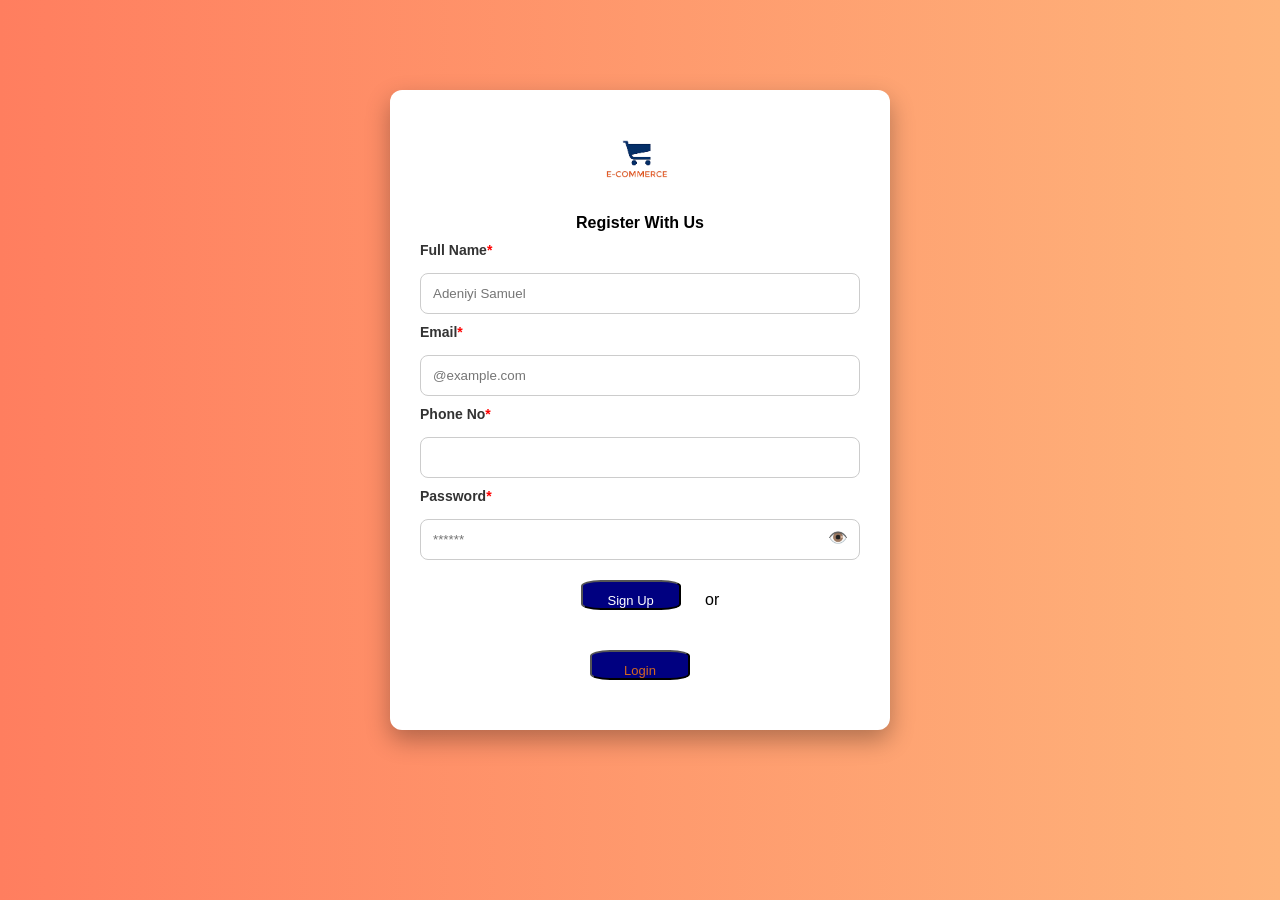
<file: index.html>
<!DOCTYPE html>
<html lang="en">
<head>
    <meta charset="UTF-8">
    <meta name="viewport" content="width=nav, initial-scale=1.0">
    <title>Document</title>
</head>
<link rel="stylesheet" href="style.css">
<body >
    




<form action="index.html" method="POST">
    <div class="container-login">
        <div>
            <div class="login-cont">
                <img src="e-commerce-logo.png" alt="">
                <h4><strong>Register With Us</strong></h4><p></p>
                
                <p>Full Name<span style="color: red;">*</span></p>
                <input type="text" id="fname" placeholder="Adeniyi Samuel" required><p></p>

                <p>Email<span style="color: red;">*</span></p>
                <input type="email" id="email" placeholder="@example.com" required><p></p>

                <p>Phone No<span style="color: red;">*</span></p>
                <input type="number" id="phone" required><p></p>

                <p>Password<span style="color:red;">*</span></p>

                <div class="password-box">
                    <input type="password" id="login-pass" placeholder="******" >
                    <span id="togglePassword">👁️</span>
                    <p id="passwordError"></p>
                </div>

                <button><a href="login.html" style="color: white; text-decoration: none;">Sign Up</a></button> or <div><button><a href="login.html">Login</a></button></div>

            </div>
        </div>
    </div>
</form>


<script src="e-commerce.js"></script>
</body>
</html>
</file>
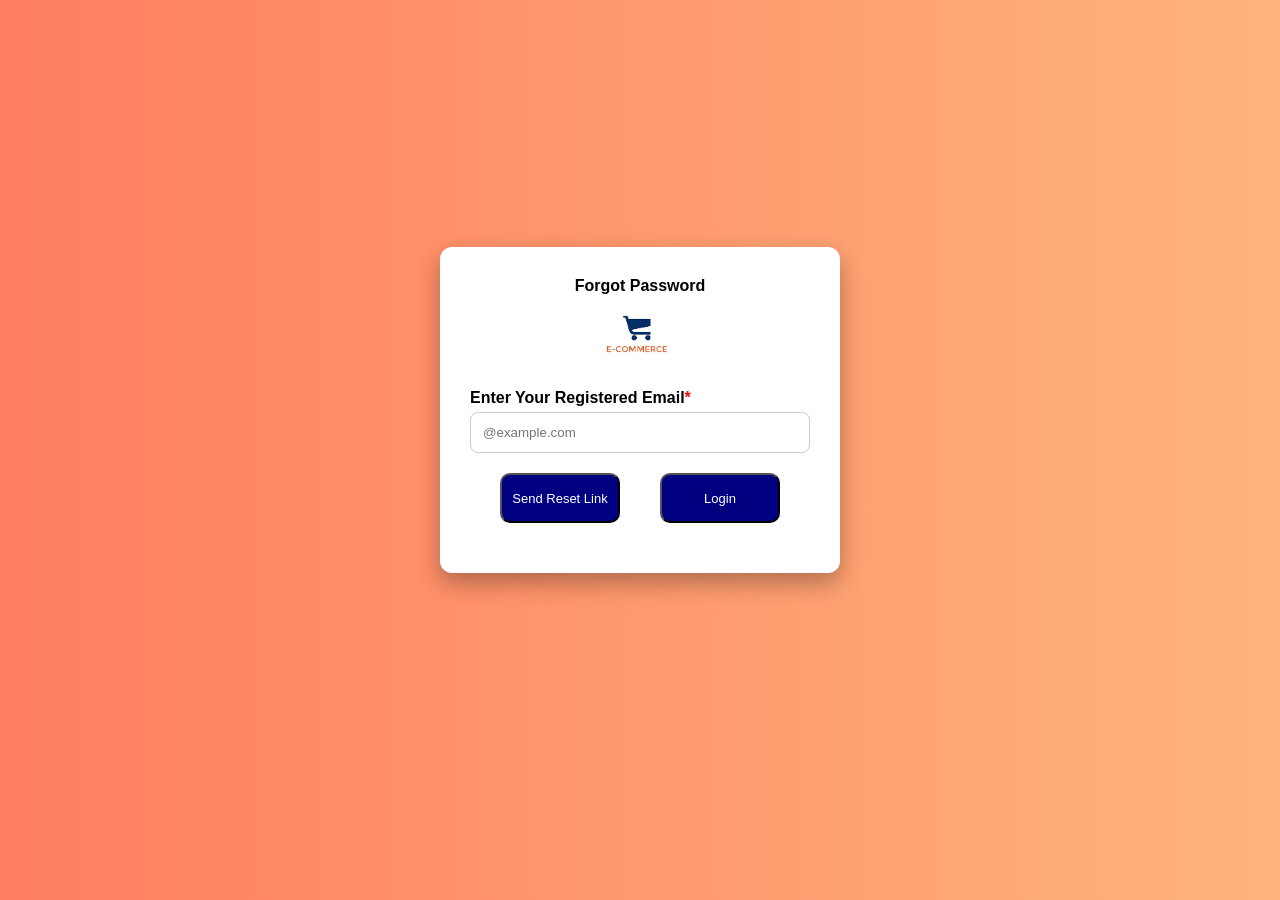
<file: forgot_password.html>
<!DOCTYPE html>
<html lang="en">
<head>
    <meta charset="UTF-8">
    <meta name="viewport" content="width=device-width, initial-scale=1.0">
    <title>E-commerce</title>
</head>
<link rel="stylesheet" href="style.css">
<body>
    


    <form action="">
        <div class="container-forgot">
             <div class="forgot_cont">
            <h4>Forgot Password</h4>
            <img src="e-commerce-logo.png" alt=""><p></p>
                 <p>Enter Your Registered Email<span style="color: red;">*</span></p>
                 <input type="email" id="email" placeholder="@example.com" >

                 <div><button><a href="reset_password.html">Send Reset Link</a> </button><button><a href="login.html">Login</a></button></div>
                 <div></div>

            </div>
         </div>
    </form>
</body>
</html>
</file>
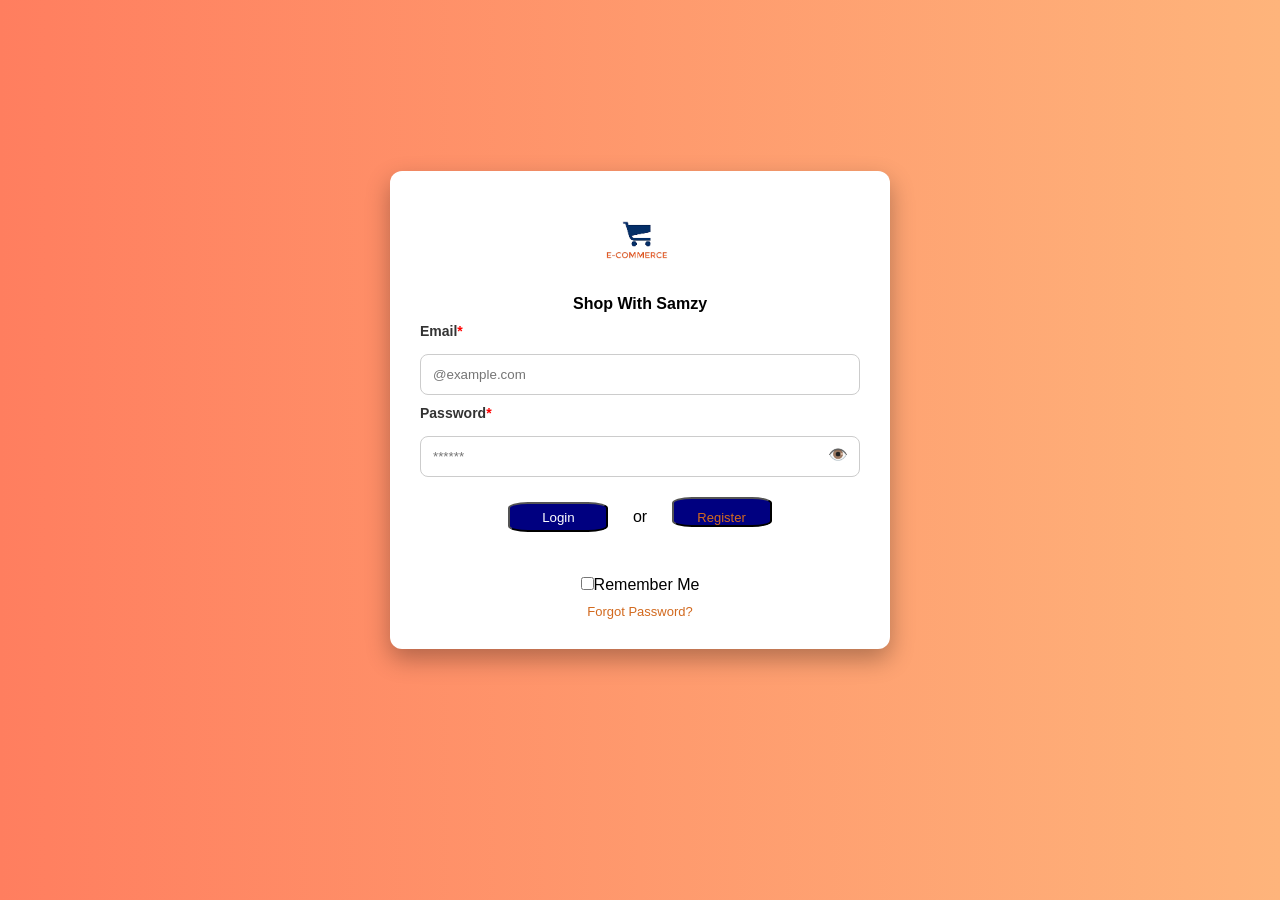
<file: login.html>
<!DOCTYPE html>
<html lang="en">
<head>
    <meta charset="UTF-8">
    <meta name="viewport" content="width=device-width, initial-scale=1.0">
    <title>E-commerce</title>
</head>
<link rel="stylesheet" href="style.css">
<!-- <link rel="stylesheet" href="https//cdnjs.cloudflare.com/ajax/libs/font-awesome/6.5.1/css/all.min.css"> -->
<body>
    

    

<form action="login.html" method="POST">
    <div class="container-login">
        <div>
            <div class="login-cont">
                <img src="e-commerce-logo.png" alt="">
                <h4><strong>Shop With Samzy</strong></h4><p></p>
                
                <p>Email<span style="color: red;">*</span></p>
                <input type="email" id="email" placeholder="@example.com" required><p></p>

                <p>Password<span style="color:red;">*</span></p>

                <div class="password-box">
                    <input type="password" id="login-pass" placeholder="******" >
                    <span id="togglePassword">👁️</span>
                    <p id="passwordError"></p>
                </div>

                <button>Login</button> or <button><a href="index.html">Register</a>  </button><p></p>

                <input type="checkbox"><span>Remember Me</span>

               <a href="forgot_password.html"><label for="text">Forgot Password?</label></a> 
            </div>
        </div>
    </div>
</form>

<script src="e-commerce.js"></script>
</body>
</html>
</file>
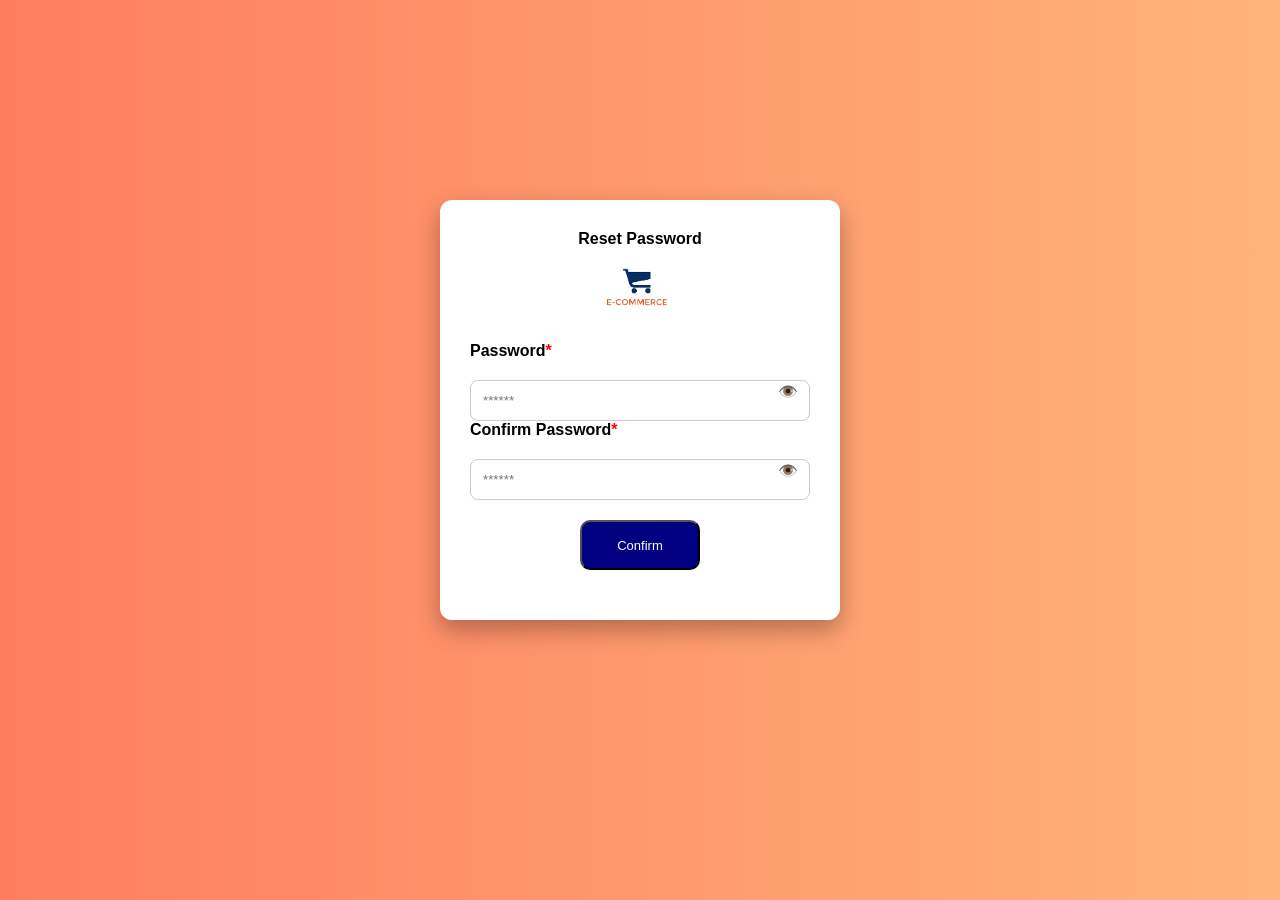
<file: reset_password.html>
<!DOCTYPE html>
<html lang="en">
<head>
    <meta charset="UTF-8">
    <meta name="viewport" content="width=device-width, initial-scale=1.0">
    <title>E-commerce</title>
</head>
<link rel="stylesheet" href="style.css">
<body>
    

    <form action="">
        <div class="container_reset">
            <div class="reset_cont">
                <h4>Reset Password</h4>
                <img src="e-commerce-logo.png" alt=""><p></p>
    
                <p>Password<span style="color:red;">*</span></p>
    
                <div class="password-box">
                    <input type="password" id="password" placeholder="******">
                    <span class="togglePassword">👁️</span>
                    <p class="passwordError"></p>
                </div>
    
                <p>Confirm Password<span style="color:red;">*</span></p>
    
                <div class="password-box">
                    <input type="password" id="confirmPassword" placeholder="******">
                    <span class="togglePassword">👁️</span>
                    <p class="passwordError"></p>
                </div>
    
                <div>
                    <button type="submit">Confirm</button>
                </div>
            </div>
        </div>
    </form>

    <script>

const resetPassword = document.getElementById("password");
const confirmPassword = document.getElementById("confirmPassword");
const resetEye = document.querySelectorAll(".togglePassword");
const resetForm = document.querySelector("form");

// Toggle both inputs safely
if (resetEye.length > 0) {
    resetEye.forEach((icon, index) => {
        icon.addEventListener("click", () => {
            const input = index === 0 ? resetPassword : confirmPassword;

            if (input.type === "password") {
                input.type = "text";
                icon.textContent = "🙈";
            } else {
                input.type = "password";
                icon.textContent = "👁️";
            }
        });
    });
}

// Validation
if (resetForm) {
    resetForm.addEventListener("submit", (e) => {
        if (!resetPassword.value || !confirmPassword.value) {
            e.preventDefault();
            alert("All fields are required");
        }
        else if (resetPassword.value !== confirmPassword.value) {
            e.preventDefault();
            alert("Passwords do not match");
        }
    });
}

    </script>
</body>
</html>
</file>
<file: style.css>
/* RESET */
* {
    margin: 0;
    padding: 0;
    box-sizing: border-box;
    font-family: Arial, sans-serif;
}

/* BACKGROUND */
body {
    background: linear-gradient(to right, #ff7e5f, #feb47b);
    height: 100vh;
    /* display: flex; */
    justify-content: center;
    align-items: center;
}

/* ================= NAVBAR ================= */
button{
    height: 30px;
    width: 100px;
    margin: 20px;
    background: navy;
    color: white;
    border-radius: 20%;
}



/* ================= LOGIN SECTION ================= */

.container-login {
    display: flex;
    justify-content: center;
    align-items: center;
    height: calc(100vh - 80px); 
    padding: 20px;
}

.login-cont {
    background: #fff;
    width: 80vw;
    max-width: 500px;
    padding: 30px;
    border-radius: 12px;
    box-shadow: 0 10px 25px rgba(0,0,0,0.3);
    text-align: center;
}

/* LOGO INSIDE FORM */
.login-cont img {
    width: 80px;
    margin-bottom: 10px;
}

/* TEXT */
.login-cont p {
    font-size: 14px;
    margin: 10px 0;
    color: #333;
}

/* LABELS */
.login-cont p:nth-of-type(2),
.login-cont p:nth-of-type(4),
.login-cont p:nth-of-type(6),
.login-cont p:nth-of-type(8) {
    text-align: left;
    font-weight: bold;
}

/* INPUTS */
.login-cont input[type="email"],
.login-cont input[type="password"],
.login-cont input[type="text"],
.login-cont input[type="number"] {
    width: 100%;
    padding: 12px;
    margin-top: 5px;
    border: 1px solid #ccc;
    border-radius: 8px;
    outline: none;
}

.login-cont input:focus {
    border-color: chocolate;
    box-shadow: 0 0 5px rgba(210, 105, 30, 0.5);
}

/* CHECKBOX */
.login-cont input[type="checkbox"] {
    margin-top: 15px;
}

/* FORGOT PASSWORD */
.login-cont a {
    display: block;
    margin-top: 10px;
    font-size: 13px;
    color: chocolate;
    text-decoration: none;
}

.password-box{
    position: relative;
    width: 100%;
}

.password-box input{
    width: 100%;
    box-sizing: border-box;
    padding-right: 40px;
}
#togglePassword{
    position: absolute;
    right: 12px;
    top: 50%;
    transform: translateY(-50%);
    cursor: pointer;
}

#passwordError{
    color: red;
    font-size: 12px;
    margin-top: 5px;
    display: none;
}
/* ================= RESPONSIVE ================= */
@media (max-width: 600px) {
    /* nav {
        flex-direction: column;
        gap: 10px;
    }

    nav ul {
        flex-wrap: wrap;
        justify-content: center;
    } */

    .container {
        height: auto;
        padding-top: 50px;
    }
}

.forgot_cont{
    background: #fff;
    width: 100%;
    max-width: 400px;
    padding: 30px;
    border-radius: 12px;
    box-shadow: 0 10px 25px rgba(0,0,0,0.3);
    text-align: center;
}

.container-forgot {
    display: flex;
    justify-content: center;
    align-items: center;
    height: calc(100vh - 80px); 
    padding: 20px;
}

.forgot_cont img {
    width: 80px;
    margin-bottom: 10px;
}

.forgot_cont input[type="email"]{
    width: 100%;
    padding: 12px;
    margin-top: 5px;
    border: 1px solid #ccc;
    border-radius: 8px;
    outline: none;
}

.forgot_cont p:nth-of-type(2){
    text-align: left;
    font-weight: bold;
}

.forgot_cont button:nth-of-type(1),
.forgot_cont button:nth-of-type(2){
    width: 120px;
    text-align: center;
    border-radius: 10px;
    height: 50px;
    font-size:small;
}

.reset_cont{
    background: #fff;
    width: 100%;
    max-width: 400px;
    padding: 30px;
    border-radius: 12px;
    box-shadow: 0 10px 25px rgba(0,0,0,0.3);
    text-align: center;
}

.container_reset {
    display: flex;
    justify-content: center;
    align-items: center;
    height: calc(100vh - 80px); 
    padding: 20px;
}

.reset_cont img {
    width: 80px;
    margin-bottom: 10px;
}

.reset_cont p{
/* .reset_cont p:nth-of-type(4){ */
    text-align: left;
    font-weight: bold;
}

.reset_cont input{
    width: 100%;
    padding: 12px;
    margin-top: 20px;
    border: 1px solid #ccc;
    border-radius: 8px;
    outline: none;
    box-sizing: border-box;
}

.reset_cont button{
    width: 120px;
    text-align: center;
    border-radius: 10px;
    height: 50px;
    font-size:small;
}

.forgot_cont a{
    text-decoration: none;
    color: white;
}

.reset_cont a {
    text-decoration: none;
    color: white;
}

.togglePassword {
    position: absolute;
    right: 12px;
    top: 50%;
    transform: translateY(-50%);
    cursor: pointer;
    user-select: none;
    font-size: 16px;
}




/* login section end  */

/* register section begins  */
</file>
